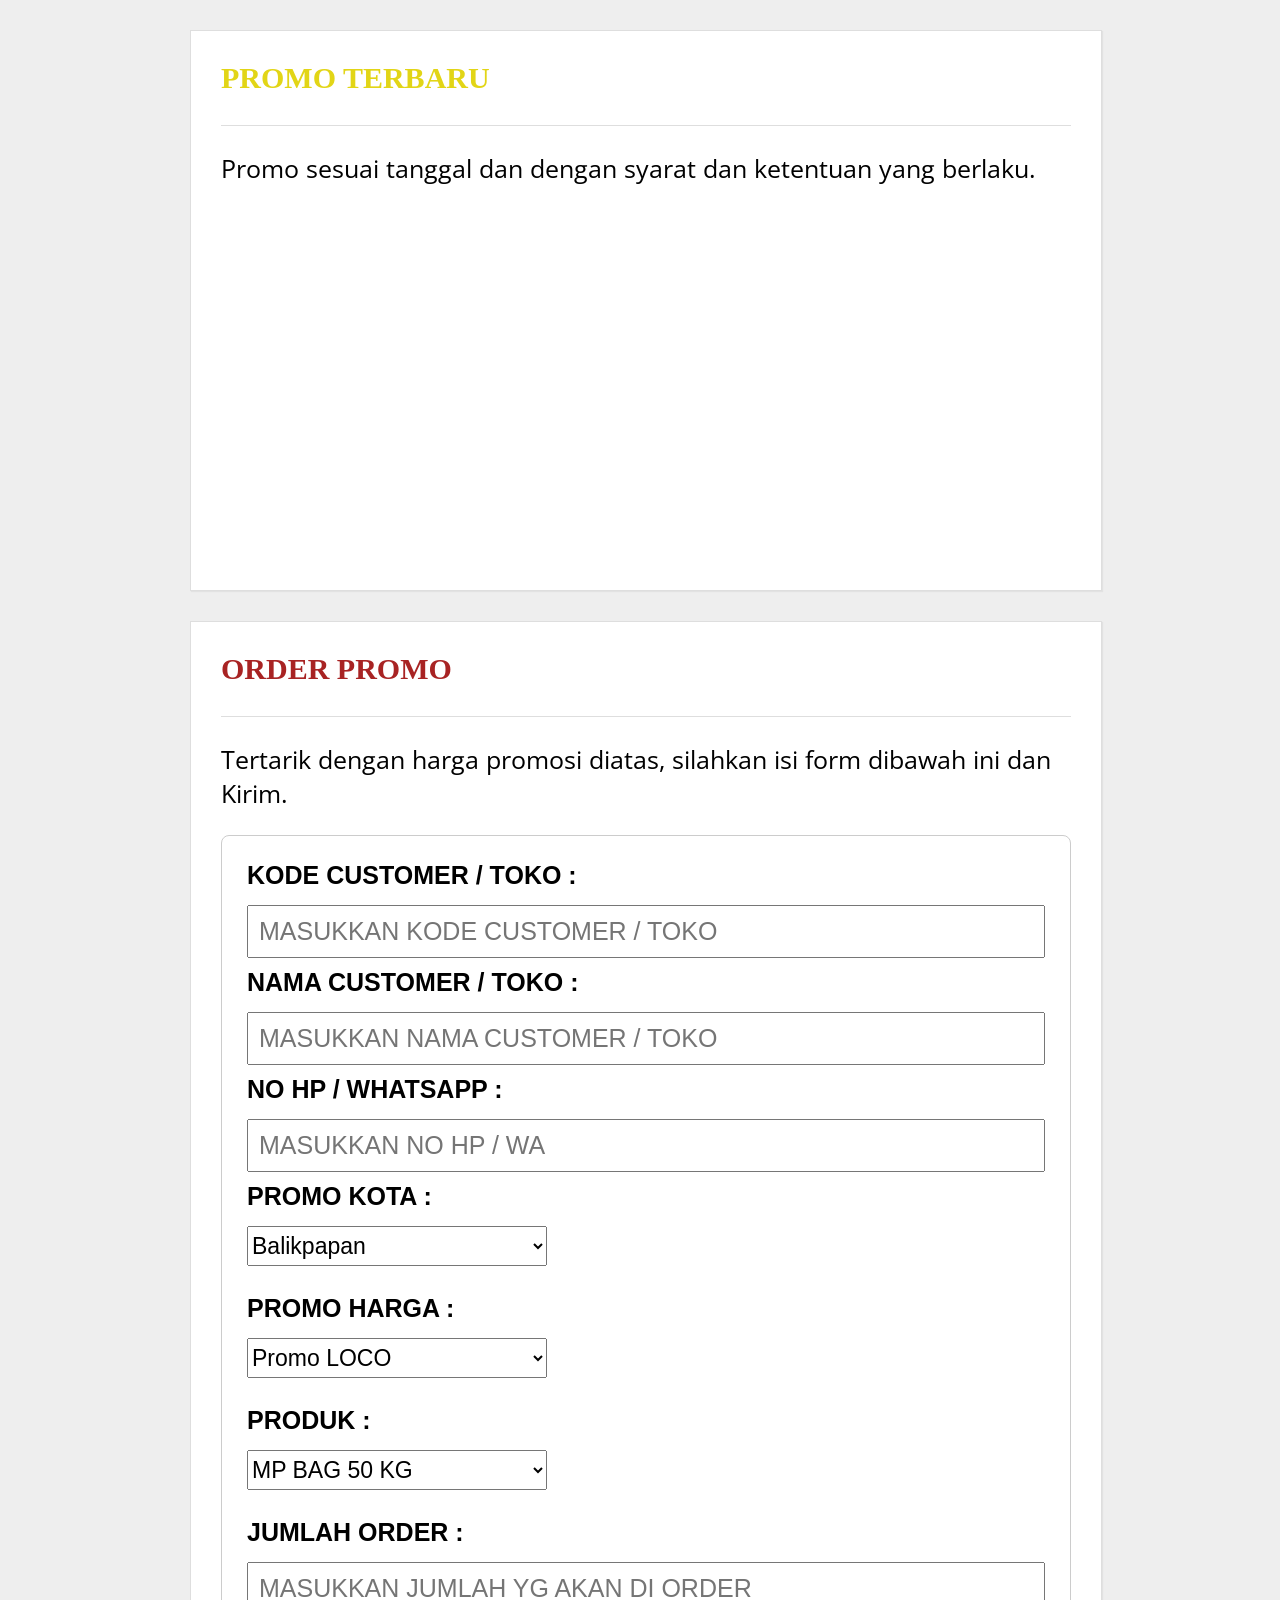
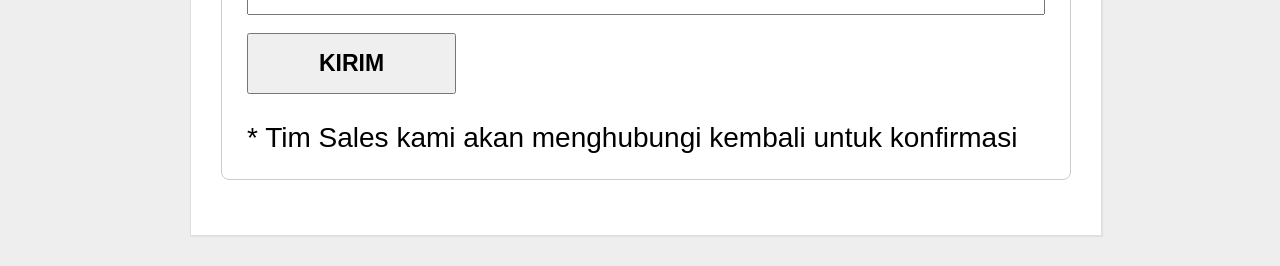
<file: index.html>
<!DOCTYPE html>
<html>
<head>
	<title>Harga Promo Semen Merah Putih</title>
	<link rel="stylesheet" type="text/css" href="style.css">
</head>
<body>
	
	<!-- bagian header template -->
	<header>
	</header>
	<!-- akhir bagian header template -->
	
	<div class="wrap">
		<!-- bagian menu		
		<nav class="menu">
			<ul>
				<li>
					<a href="#">Promo Semen Merah Putih</a>
				</li>
				<!-- 
				<li>
					<a href="#">Kontak</a>
				</li>

			</ul>
		</nav> -->
 
		<!-- bagian konten Blog -->
		<div class="blog">
			<div class="conteudo">
				<h1 style="color:#e2d516;"> PROMO TERBARU </h1>
				<hr>
				<p style="font-size: 25px;">
					Promo sesuai tanggal dan dengan syarat dan ketentuan yang berlaku. <br>
				</p>	
				<iframe src="https://script.google.com/macros/s/AKfycbwTJVaGlzaslhy-GW9dRvuBUTj07szle7oigiJDoFrwT8LBcNiFKSGzGv52BjMM1Juo/exec" width="100%" frameborder="0" height="345px"></iframe>
					
			</div>
			<div class="conteudo">	
				<!-- <img src="https://www.malasngoding.com/wp-content/uploads/2016/02/tutorial-html-bahasa-indonesia.png"> -->
				<h1> ORDER PROMO </h1>
				<hr>
				<p style="font-size: 25px;">
					Tertarik dengan harga promosi diatas, silahkan isi form dibawah ini dan Kirim. <br>
				</p>		
								
				<div class="container_isi">
				<form action="https://script.google.com/macros/s/AKfycbxj8emcjHtmszIHdAAb7Eo60C143v69vxH-8FkDTB30G_4dlRph1_H0XfbHA-LRqXSqgQ/exec" onsubmit="handleFormSubmit(this)" method="POST">
					
					<div class="form-group">
						<label for="kdcust">KODE CUSTOMER / TOKO :</label>
						<input type="text" id="kdcust" name="kdcust" placeholder="Masukkan Kode Customer / Toko" >
					</div>
					
					<div class="form-group">
						<label for="nmcust">NAMA CUSTOMER / TOKO :</label>
						<input type="text" id="nmcust" name="nmcust" placeholder="Masukkan Nama Customer / Toko" required>
					</div>
					
					<div class="form-group">
						<label for="hpcust">NO HP / WHATSAPP :</label>
						<input type="number" id="hpcust" name="hpcust" placeholder="Masukkan No HP / WA" required>
					</div>
					
					<div class="form-group">
					<label for="promokota">PROMO KOTA : </label>		
					<select name="promo_kota" id="promo_kota" style="width: 300px; height: 40px; font-size: 23px;">
					  <option value="Balikpapan">Balikpapan</option>
					  <option value="Samarinda">Samarinda</option>
					  <option value="Ikn">IKN</option>
					</select><br><br>
					</div>
					
					<div class="form-group">
					<label for="promoharga">PROMO HARGA : </label>		
					<select name="promo_harga" id="promo_harga"  style="width: 300px; height: 40px; font-size: 23px;">
					  <option value="Promo LOCO">Promo LOCO</option>
					  <option value="Promo Antar">Promo Antar</option>
					  <option value="Promo Khusus">Promo Khusus</option>
					</select><br><br>
					</div>
					
					<div class="form-group">
					<label for="promoproduk">PRODUK : </label>		
					<select name="promo_produk" id="promo_produk"  style="width: 300px; height: 40px; font-size: 23px;">
					  <option value="MP BAG 50 KG">MP BAG 50 KG</option>
					  <option value="MP BAG 50 KG">MP BAG 40 KG</option>
					</select><br><br>
					</div>

					<div class="form-group">
						<label for="qtyorder">JUMLAH ORDER :</label>
						<input type="number" id="qtyorder" name="qtyorder" placeholder="Masukkan Jumlah yg akan di order" min="1" required>
					<br><br>
					<button type="submit" class="btn-besar">KIRIM</button>
					</div><br>
									
					<p style="font-size: 28px;">* Tim Sales kami akan menghubungi kembali untuk konfirmasi <br>
					</p>				
				</form>
				
				<script>
					function handleFormSubmit(formObject) {
						event.preventDefault(); // Mencegah reload halaman default
					
					// Eksekusi fungsi di Kode.gs
						google.script.run
						.withSuccessHandler(function() {
						alert('Form berhasil dikirim!')
						// Alihkan ke URL tujuan setelah sukses
						window.top.location.href = "https://google.com"; 
						}
					}
					
					function onSuccess(response) {
						alert("Berhasil: " + response);
						// Tambahkan logika UI (contoh: reset form)
					}				

					function onFailure(error) {
						alert("Gagal: " + error.message);
					}					
				</script>
				
				</div>	
				<!-- </div> -->
			</div>
		</div>
		<!-- akhir bagian konten Blog -->
	</div>
	
</body>
</html>
</file>
<file: style.css>
@import url(http://fonts.googleapis.com/css?family=Open+Sans:400,800,700,600,300);
 
body {
	background: #eee;
	margin:0;
	font-family: 'Open Sans', sans-serif;
}
 
hr {
	border:0;
	background:#dedede;
	height:1px;
}		
 
header{
	text-align: center;
	color: #232323;
}
 
header .judul{
	font-size: 17pt;
}
 
header .deskripsi{
	font-size: 11pt;
}
 
.wrap {
	width: 900px;
	margin:0 auto;
}
 
nav.menu ul {
	overflow:hidden;
	color:#fff; 
	list-style: none;
	float:left;
	padding:0;
	width: 900px;
	margin:0 0 0;
	/* background: #1abc9c; */
	background: #A82323;
	-webkit-box-shadow: 1px 1px 1px 0px rgba(204,204,204,0.55);
	-moz-box-shadow: 1px 1px 1px 0px rgba(204,204,204,0.55);
	box-shadow: 1px 1px 1px 0px rgba(204,204,204,0.55);
	
}
 
nav.menu ul li {
	margin:0;
	float:left;
}
 
nav.menu ul a {
	padding:25px;
	display:block;
	font-weight:600;
	font-size: 22px;
	color:#fff;
	text-transform: uppercase;
	transition: all 0.5s ease;
	text-decoration: none;
}
 
nav.menu ul a:hover {
	text-decoration: underline;
	background:#16a085;
}
 
/*
.sidebar {
	float:right;
	width:275px;
}
*/

.sidebar {
	float:right;
	width :auto;
}

.sidebar .widget {
	padding:25px;
	margin:0 0 25px;
	background:#fff;
	border-bottom: 2px solid #fff;
	transition: all 0.5s ease;
}
 
.sidebar .widget:hover {
	border-bottom: 2px solid #3498db;
}
 
.sidebar .widget h2 {
	padding:0;
	margin:0 0 15px;
	color:#3498db;
	font-size: 18px;
	font-weight:800;
	text-transform: uppercase;
}
 
.sidebar .widget p {
	font-size: 14px;
}
 
.sidebar .widget p:last-child {
	margin:0;
}
 
.blog {
	float:left;
}
 
.conteudo {
	width:850px;
	padding:30px;
	margin:30px auto;
	background: #fff;
	border:1px solid #dedede;
	-webkit-box-shadow: 1px 1px 1px 0px rgba(204,204,204,0.35);
	-moz-box-shadow: 1px 1px 1px 0px rgba(204,204,204,0.35);
	box-shadow: 1px 1px 1px 0px rgba(204,204,204,0.35);
}
 
.conteudo img {
	min-width: 850px;
	margin:0 0 25px -25px;
	max-width: 650px;
}
 
.conteudo h1 {
	padding:0;
	margin:0 0 30px;
	/* font-weight: normal; */
	font-size : 30px;
	color: #A82323;
	font-family: Georgia;

}
 
.conteudo p:last-child {
	margin: 0;
}
 
.conteudo .continue-lendo {
	color:#000;
	transition: all 0.5s ease;
	text-decoration: none;
	font-weight: 700; 
}
 
.conteudo .continue-lendo:hover {
	margin-left:10px;
}
 
.post-info {
	float: right;
	font-size: 12px;
	margin: -10px 0 15px;
	text-transform: uppercase;
}
 
@media screen and (max-width: 960px) {
 
	.header {
		position:inherit;
	}
 
	.wrap {
		width: 100%;
		margin:30px auto;
	}
	.sidebar {
		width:100%;
		margin:25px 0 0;
		float:right;
	}
 
	.sidebar .widget {
		padding:5%;
	}
 
	nav.menu ul {
		width: 100%;
	}
 
	nav.menu ul {
		float:inherit;
	}
 
	nav.menu ul li {
		float:inherit;
		margin:0;
	}
 
	nav.menu ul a {
		padding:15px;
		font-size: 16px;
		border-top:1px solid #1abf9f;
		border-bottom:1px solid #16a085;
	}
 
	.blog {
		width:90%;
	}
 
	.conteudo {
		float:inherit;
		margin:0 auto 30px;
		width:100%;
		border:1px solid #dedede;
		padding:5%;  
		background: #fff;
	}

	.conteudo img {
		max-width: 110%;
		margin:0 0 25px -5%;
		min-width: 110%;
	}
 
	.conteudo .continue-lendo:hover {
		margin-left:0;
	}
 
 
}
 
@media screen and (max-width: 460px) {
 
	nav.menu ul a {
		padding:15px;
		font-size: 14px;
	}
 
	.sidebar {
		display:none
	}
	.post-info {
		display:none;
	}
 
	.conteudo {
		margin:30px auto;
	}
 
	.conteudo img {
		margin:-5% 0 25px -5%;
	}			
}

    #form-container {
      /*width: 500px;*/
      margin: 0 auto; 
      /* background-color: #f1f1f7; */ 
      /* border: 1px solid #da0808; */
      border-radius: 10px;
       padding: 30px; 
	  /* align-items: center; */
    }
    #form-container h2 {
      text-align: center;
      color: #1E90FF;
    }
    #form-container input[type="text"], #form-container input[type="date"], #form-container input[type="tel"] {
      width: 90%;
      padding: 5px;
      margin-bottom: 30px;
      border: 2px solid #f1d0d0;
      border-radius: 5px;
    }
    #form-container input[type="submit"] {
      background-color: #1E90FF;
      color: #FFFFFF;
      border: none;
      border-radius: 5px;
      padding: 10px;
      cursor: pointer;
    }
    #form-container input[type="submit"]:hover {
      background-color: #004B8D;
    }
	
	/* CSS untuk Container */
    .container_isi {
        /*width: 600px;*/
        padding: 25px;
        border: 1px solid #ccc;
        border-radius: 8px;
        margin: 25px auto;
        font-family: Arial, sans-serif;
    }
    .form-group {
        margin-bottom: 10px;
		font-weight: bold;
    }
    .form-group label {
        display: block;
        margin-bottom: 15px;
		font-size : 25px;
    }
    .form-group input {
        width: 100%;
        padding: 10px;
        box-sizing: border-box; /* Agar padding tidak merusak lebar */
		text-transform : uppercase;
		font-size : 25px;
    }
	
	.btn-besar {
    padding: 15px 70px; /* Atas-Bawah Kanan-Kiri */
    font-size: 23px;
	font-weight:bold;
	)
</file>
